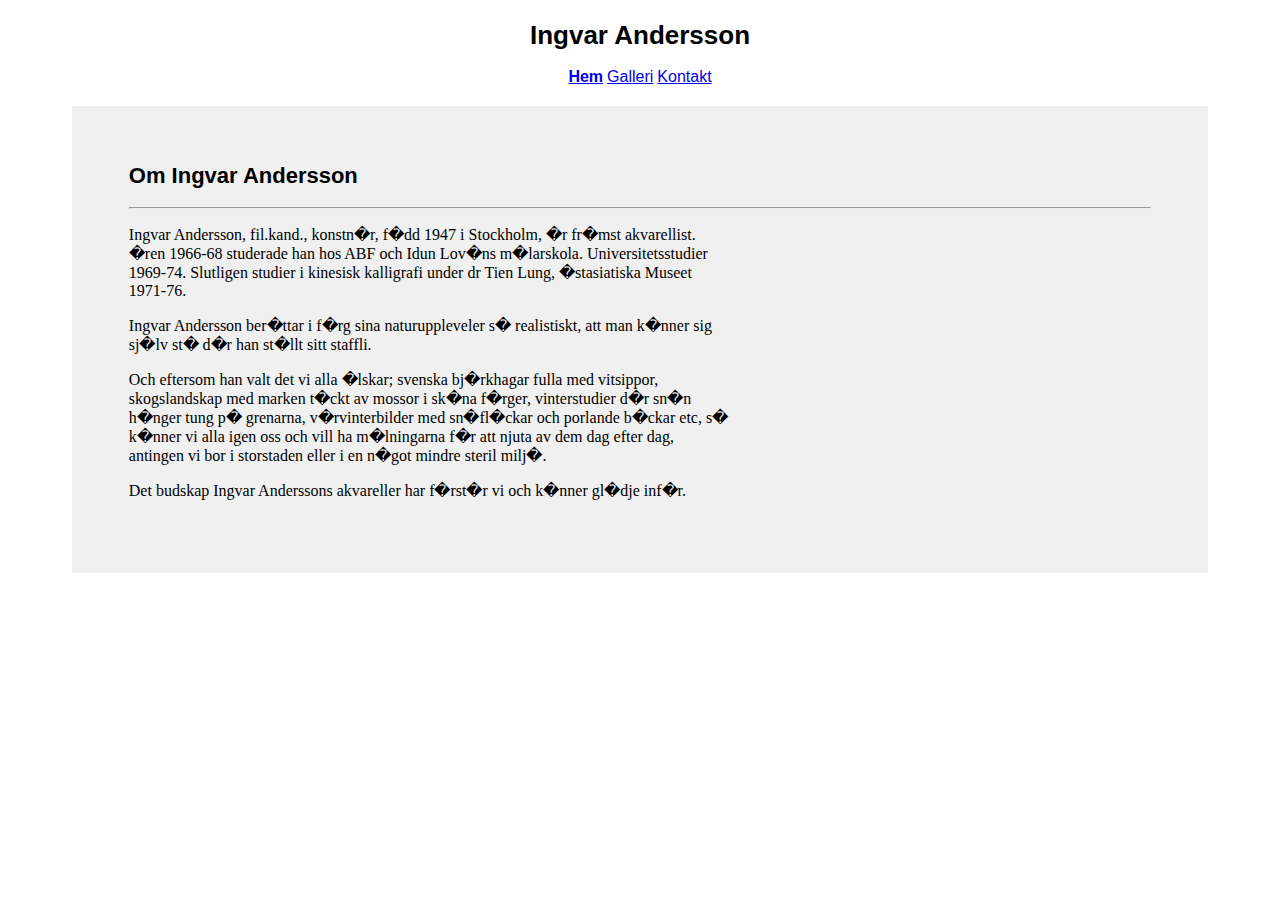
<file: index.html>
<HTML>
<HEAD>
<TITLE>
	Ingvar Andersson - Galleri
</TITLE>
<link href="styles.css" rel="stylesheet" type="text/css">
<style type="text/css">

</style>
</HEAD>
<BODY>
<?php include './header.php'; ?>
<div id="nav">
	<h1>Ingvar Andersson</h1>
	<a href="index.html"><b>Hem</b></a>
	<a href="gallery.html">Galleri</a>
	<a href="contact.html">Kontakt</a>
</div>
<div id="mainBox">
	<h2>Om Ingvar Andersson</h2>
	<hr>
	<p>Ingvar Andersson, fil.kand., konstn�r, f�dd 1947 i Stockholm, �r fr�mst akvarellist. �ren 1966-68 studerade han hos ABF och Idun Lov�ns m�larskola. Universitetsstudier 1969-74. Slutligen studier i kinesisk kalligrafi under dr Tien Lung, �stasiatiska Museet 1971-76.</p>
	<p>Ingvar Andersson ber�ttar i f�rg sina naturuppleveler s� realistiskt, att man k�nner sig sj�lv st� d�r han st�llt sitt staffli.</p>
	<p>Och eftersom han valt det vi alla �lskar; svenska bj�rkhagar fulla med vitsippor, skogslandskap med marken t�ckt av mossor i sk�na f�rger, vinterstudier d�r sn�n h�nger tung p� grenarna, v�rvinterbilder med sn�fl�ckar och porlande b�ckar etc, s� k�nner vi alla igen oss och vill ha m�lningarna f�r att njuta av dem dag efter dag, antingen vi bor i storstaden eller i en n�got mindre steril milj�.</p>
	<p>Det budskap Ingvar Anderssons akvareller har f�rst�r vi och k�nner gl�dje inf�r.</p>
</div>
</BODY>
</HTML>
</file>
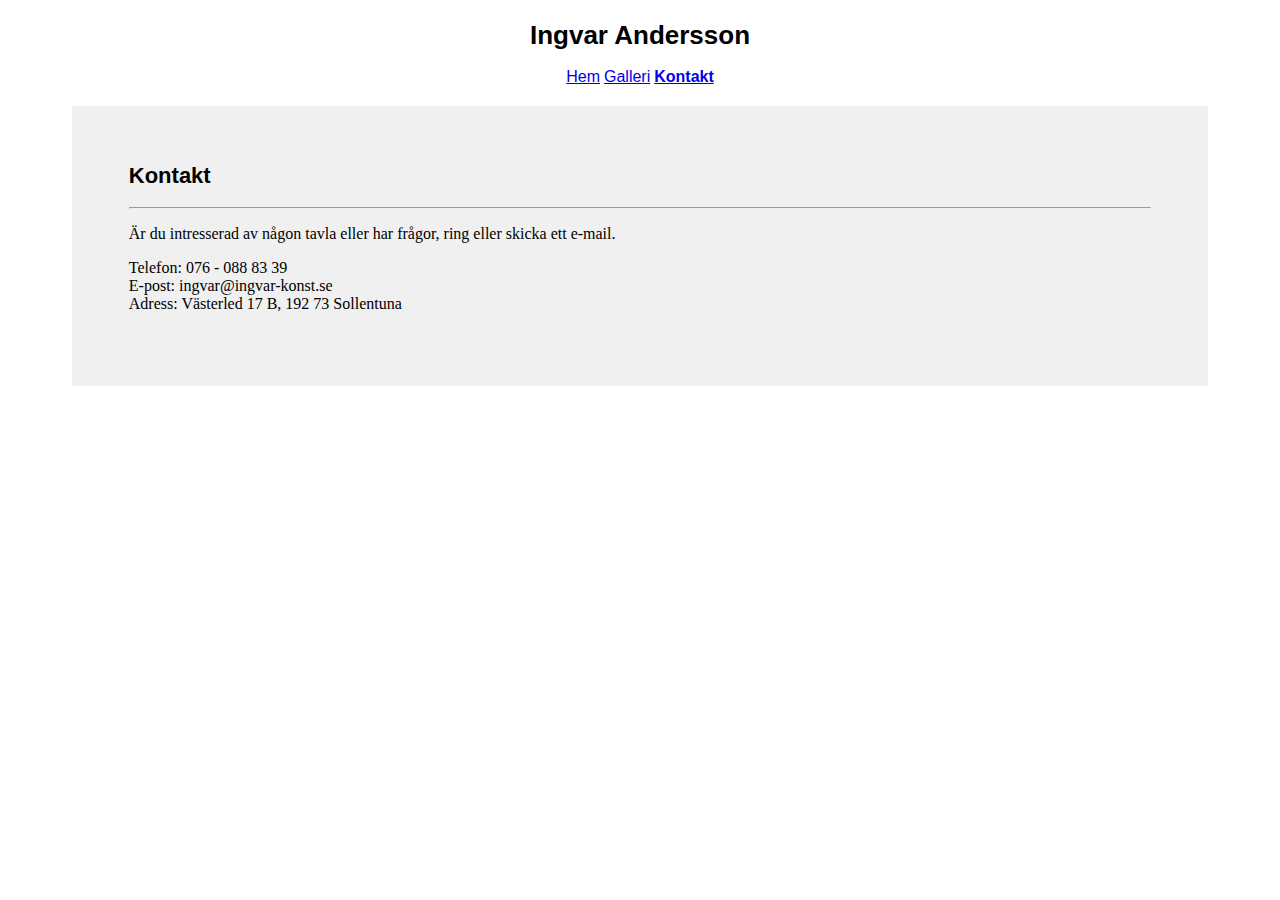
<file: contact.html>
﻿<HTML>
<HEAD>
<TITLE>
	Ingvar Andersson - Galleri
</TITLE>
<link href="styles.css" rel="stylesheet" type="text/css">
<style type="text/css">

</style>
</HEAD>
<BODY>
<?php include 'header.php';?>
<div id="nav">
	<h1>Ingvar Andersson</h1>
	<a href="index.html">Hem</a>
	<a href="gallery.html">Galleri</a>
	<a href="contact.html"><b>Kontakt</b></a>
</div>
<div id="mainBox">
	<h2>Kontakt</h2>
	<hr>
	<p>Är du intresserad av någon tavla eller har frågor, ring eller skicka ett e-mail.</p>
	<p>
	Telefon: 076 - 088 83 39<br>
	E-post: ingvar@ingvar-konst.se<br>
	Adress: Västerled 17 B, 192 73 Sollentuna
	</p>
</div>
</BODY>
</HTML>
</file>
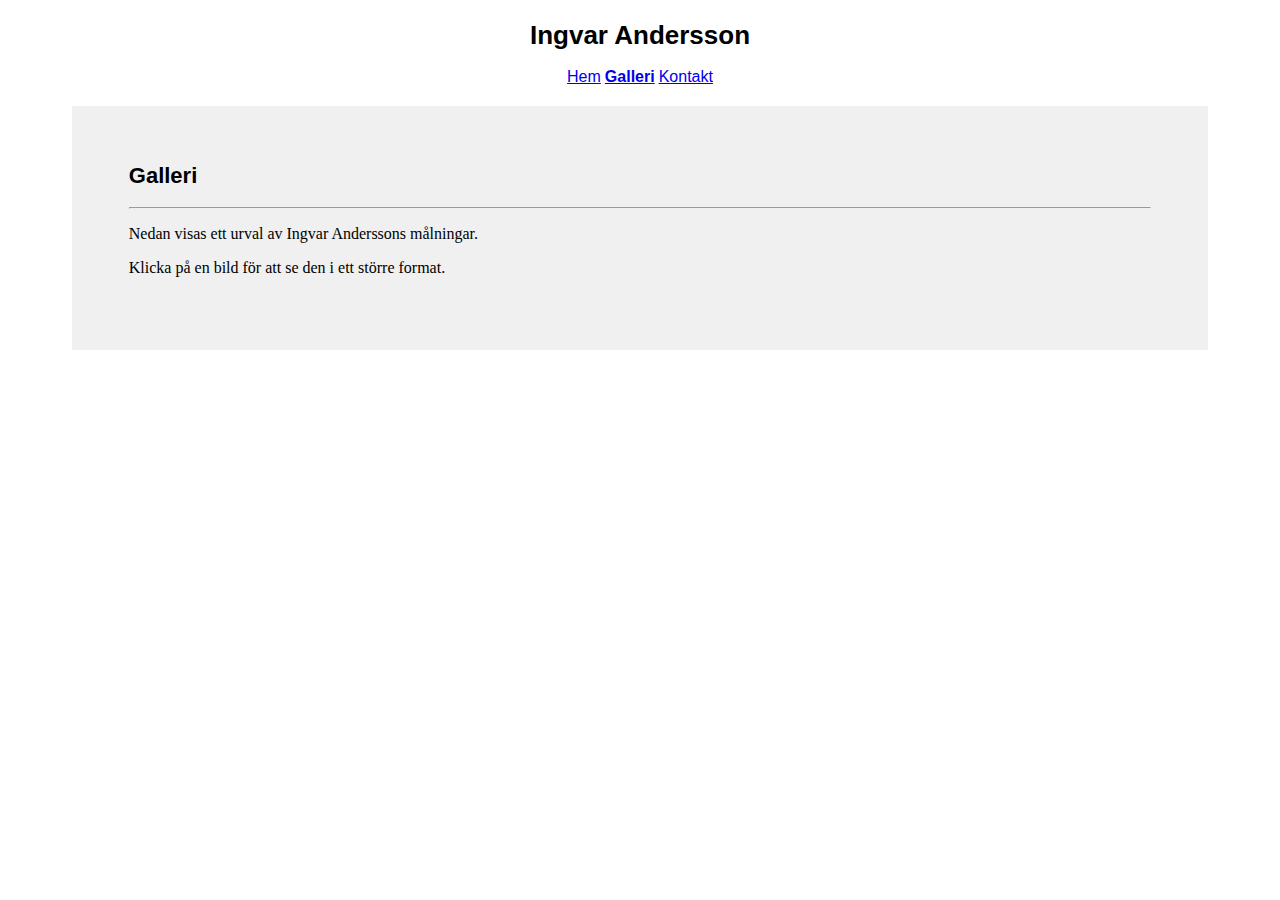
<file: gallery.html>
﻿<HTML>
<HEAD>
<TITLE>
	Ingvar Andersson - Galleri
</TITLE>
<link href="styles.css" rel="stylesheet" type="text/css">
<script src="http://code.jquery.com/jquery-1.11.3.min.js"></script>

<style type="text/css">
#gallery {
	margin-top: 50;
}
#gallery img {
	float: left;
}
</style>
</HEAD>
<BODY>
<?php include 'header.php';?>
<div id="nav">
	<h1>Ingvar Andersson</h1>
	<a href="index.html">Hem</a>
	<a href="gallery.html"><b>Galleri</b></a>
	<a href="contact.html">Kontakt</a>
</div>
<div id="mainBox">
	<h2>Galleri</h2>
	<hr />
	<p>Nedan visas ett urval av Ingvar Anderssons målningar.</p>
	<p>Klicka på en bild för att se den i ett större format.</p>
</div>
<div id="gallery">
	<script src="image-loader.js"></script>
</div>
</BODY>
</HTML>
</file>
<file: styles.css>
@charset "utf-8";
/* CSS Document */

body{
	text-align: center;
	padding-left: 5%;
	padding-right: 5%;
	margin-bottom: 25;
}
img {
	max-width: 100%;
}
@media (max-width: 500px) {
	body {
		padding: 0;
		margin: 0;
	}
	img.overflow {
		width: 0;
	}
	h1 {
		font-size: 20px !important;
	}
	h2 {
		font-size: 16px !important;
	}
	/* a.image {
		margin: 7px !important;
	} */
}
@media (max-width: 300px) {
	a.image {
		margin-left: 0px !important;
		margin-right: 0px !important;
	}
}
table.header-images, img {
	max-height: 274px;
}
#header{
	max-height: 274;
	margin-top: 10;
	margin-bottom: 10;
	max-width: 100%;
	background-color: #F0F0F0;
	overflow-y: hidden;
}
div {
	margin-bottom: 20;
	margin-top: 20;
}
img.thumb {
	display: block;
	margin-left: auto;
	margin-right: auto;
}
#mainBox{
	padding: 5%;
	max-width: 100%;
	text-align: left;
	background-color: #F0F0F0;
}
#gallery {
	text-align: center;
	background: #f0f0f0;
}
#mainBox > p {
	max-width: 600px;
}
h1 {
	font-family: arial;
	font-size: 26px;
}
h2 {
	margin-top: 0;
	font-size: 22px;
}
a, h1, h2 {
	font-family: arial;
}
a.image {
    display: inline-block;
	margin: 2%;
	max-width: 100%;
}
</file>
